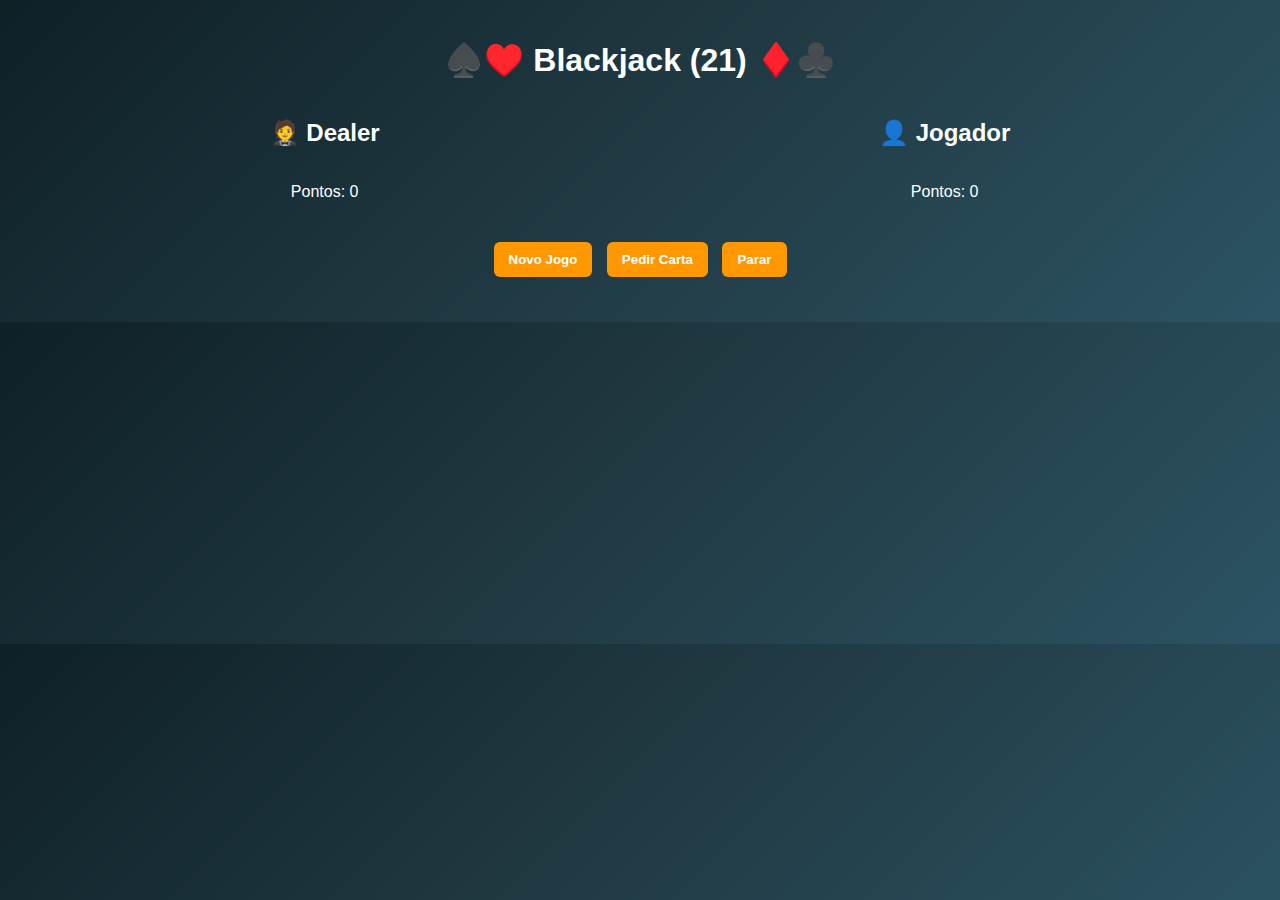
<file: blackjack/index.html>
<!DOCTYPE html>
<html lang="pt-BR">
<head>
  <meta charset="UTF-8">
  <meta name="viewport" content="width=device-width, initial-scale=1.0">
  <title>Blackjack (21)</title>
  <link rel="stylesheet" href="style.css">
</head>
<body>
  <h1>♠️♥️ Blackjack (21) ♦️♣️</h1>

  <div class="game">
    <div class="dealer">
      <h2>🤵 Dealer</h2>
      <div id="dealer-cards" class="cards"></div>
      <p>Pontos: <span id="dealer-points">0</span></p>
    </div>

    <div class="player">
      <h2>👤 Jogador</h2>
      <div id="player-cards" class="cards"></div>
      <p>Pontos: <span id="player-points">0</span></p>
    </div>
  </div>

  <div class="controls">
    <button onclick="startGame()">Novo Jogo</button>
    <button onclick="hit()">Pedir Carta</button>
    <button onclick="stand()">Parar</button>
  </div>

  <p id="message"></p>

  <script src="script.js"></script>
</body>
</html>
</file>
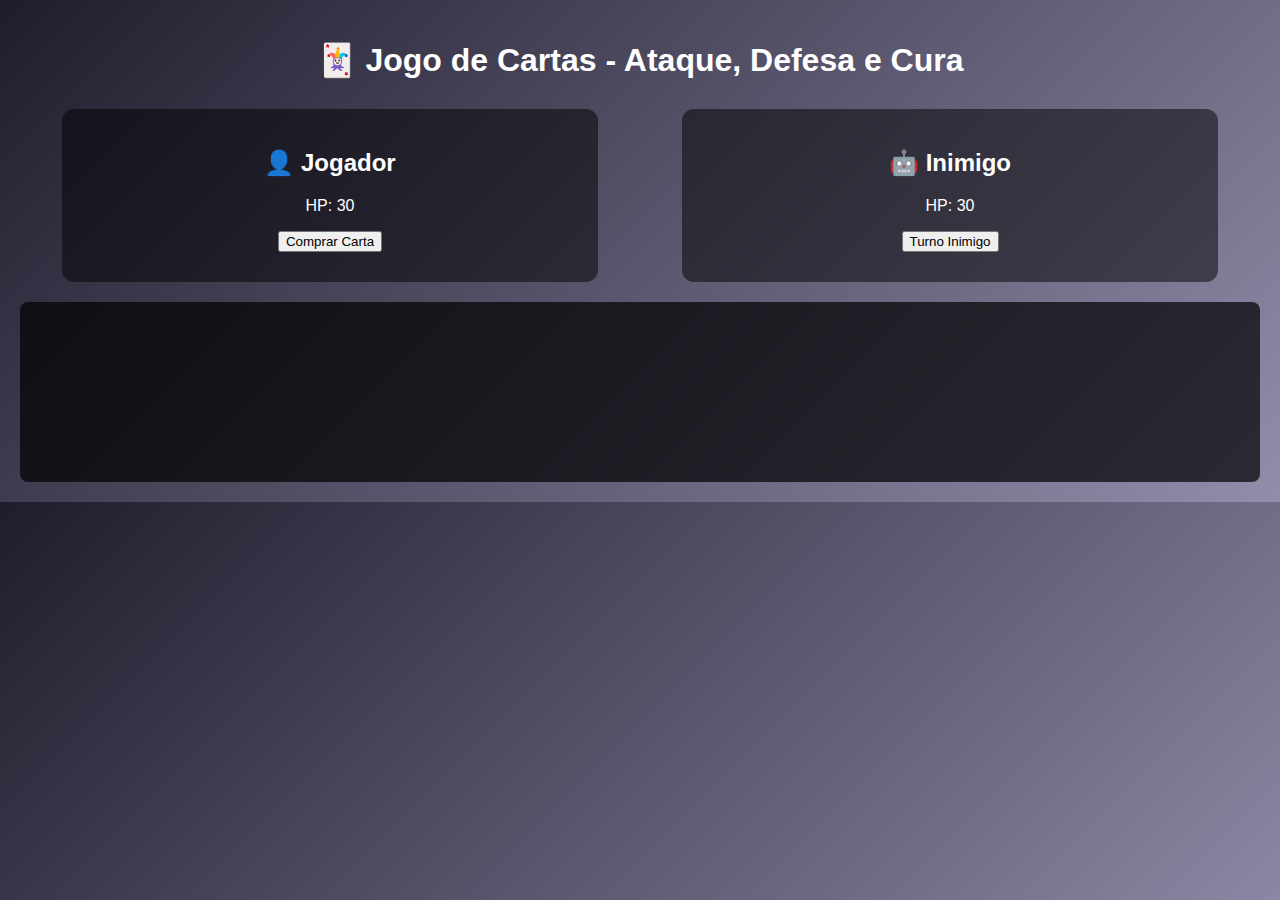
<file: jogo-cartas/index.html>
<!DOCTYPE html>
<html lang="pt-BR">
<head>
  <meta charset="UTF-8">
  <meta name="viewport" content="width=device-width, initial-scale=1.0">
  <title>Jogo de Cartas</title>
  <link rel="stylesheet" href="style.css">
</head>
<body>
  <h1>🃏 Jogo de Cartas - Ataque, Defesa e Cura</h1>

  <div class="game-container">
    <div class="player" id="player">
      <h2>👤 Jogador</h2>
      <p>HP: <span id="player-hp">30</span></p>
      <button onclick="drawCard('player')">Comprar Carta</button>
      <div class="hand" id="player-hand"></div>
    </div>

    <div class="player" id="enemy">
      <h2>🤖 Inimigo</h2>
      <p>HP: <span id="enemy-hp">30</span></p>
      <button onclick="enemyPlay()">Turno Inimigo</button>
      <div class="hand" id="enemy-hand"></div>
    </div>
  </div>

  <div class="log" id="log"></div>

  <script src="script.js"></script>
</body>
</html>
</file>
<file: blackjack/style.css>
body {
  font-family: Arial, sans-serif;
  background: linear-gradient(135deg, #0f2027, #203a43, #2c5364);
  color: #fff;
  text-align: center;
  margin: 0;
  padding: 20px;
}

h1 {
  margin-bottom: 20px;
}

.game {
  display: flex;
  justify-content: space-around;
  margin: 20px 0;
}

.cards {
  display: flex;
  justify-content: center;
  gap: 10px;
  flex-wrap: wrap;
  margin: 10px 0;
}

.card {
  background: #fff;
  color: #000;
  width: 60px;
  height: 90px;
  border-radius: 8px;
  display: flex;
  align-items: center;
  justify-content: center;
  font-weight: bold;
  font-size: 18px;
  box-shadow: 2px 2px 5px rgba(0,0,0,0.4);
}

.controls {
  margin: 20px;
}

button {
  padding: 10px 15px;
  margin: 5px;
  border: none;
  border-radius: 6px;
  background: #ff9800;
  color: #fff;
  cursor: pointer;
  font-weight: bold;
  transition: background 0.3s;
}

button:hover {
  background: #e68900;
}

#message {
  margin-top: 20px;
  font-size: 18px;
  font-weight: bold;
}
</file>
<file: jogo-cartas/style.css>
body {
  font-family: Arial, sans-serif;
  background: linear-gradient(135deg, #1f1c2c, #928dab);
  color: #fff;
  text-align: center;
  margin: 0;
  padding: 20px;
}

h1 {
  margin-bottom: 30px;
}

.game-container {
  display: flex;
  justify-content: space-around;
  margin-bottom: 20px;
}

.player {
  background: rgba(0,0,0,0.5);
  padding: 20px;
  border-radius: 12px;
  width: 40%;
}

.hand {
  margin-top: 10px;
  display: flex;
  justify-content: center;
  gap: 10px;
  flex-wrap: wrap;
}

.card {
  background: #fff;
  color: #000;
  padding: 10px;
  border-radius: 8px;
  cursor: pointer;
  min-width: 70px;
  transition: transform 0.2s;
}

.card:hover {
  transform: scale(1.1);
}

.log {
  background: rgba(0,0,0,0.7);
  padding: 15px;
  border-radius: 8px;
  height: 150px;
  overflow-y: auto;
}
</file>
